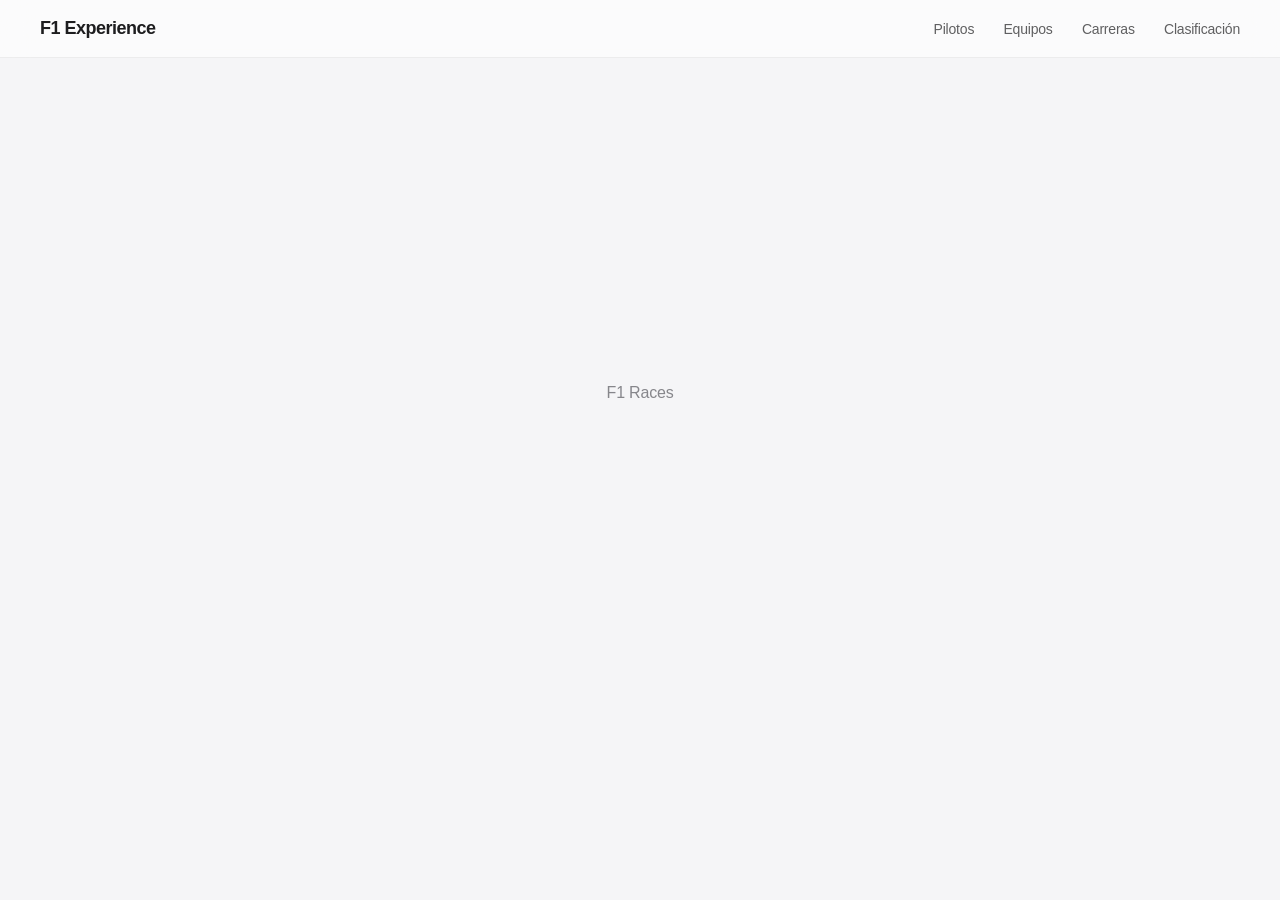
<file: carreras.html>
<!DOCTYPE html>
<html>
<head>
<link rel="stylesheet" href="styles.css">
</head>

<body>

<header class="nav">
<div class="logo" onclick="location.href='index.html'">
F1 Experience
</div>

<nav>
<a href="pilotos.html">Pilotos</a>
<a href="equipos.html">Equipos</a>
<a href="carreras.html">Carreras</a>
<a href="tabla.html">Clasificación</a>
</nav>
</header>

<div class="container">

<div class="card">
<h3>Australia</h3>
<p>Circuito urbano rápido que abre la temporada con emoción.</p>
</div>

<div class="card">
<h3>Mónaco</h3>
<p>La carrera más icónica. Calles estrechas y precisión total.</p>
</div>

<div class="card">
<h3>Silverstone</h3>
<p>La cuna de la F1. Circuito rápido y técnico.</p>
</div>

<div class="card">
<h3>Monza</h3>
<p>Templo de la velocidad. Rectas largas y pasión italiana.</p>
</div>

<div class="card">
<h3>Brasil</h3>
<p>Carrera impredecible con clima cambiante y grandes batallas.</p>
</div>

<div class="card">
<h3>Abu Dhabi</h3>
<p>Final de temporada bajo luces nocturnas.</p>
</div>

</div>

<footer>F1 Races</footer>

</body>
</html>
</file>
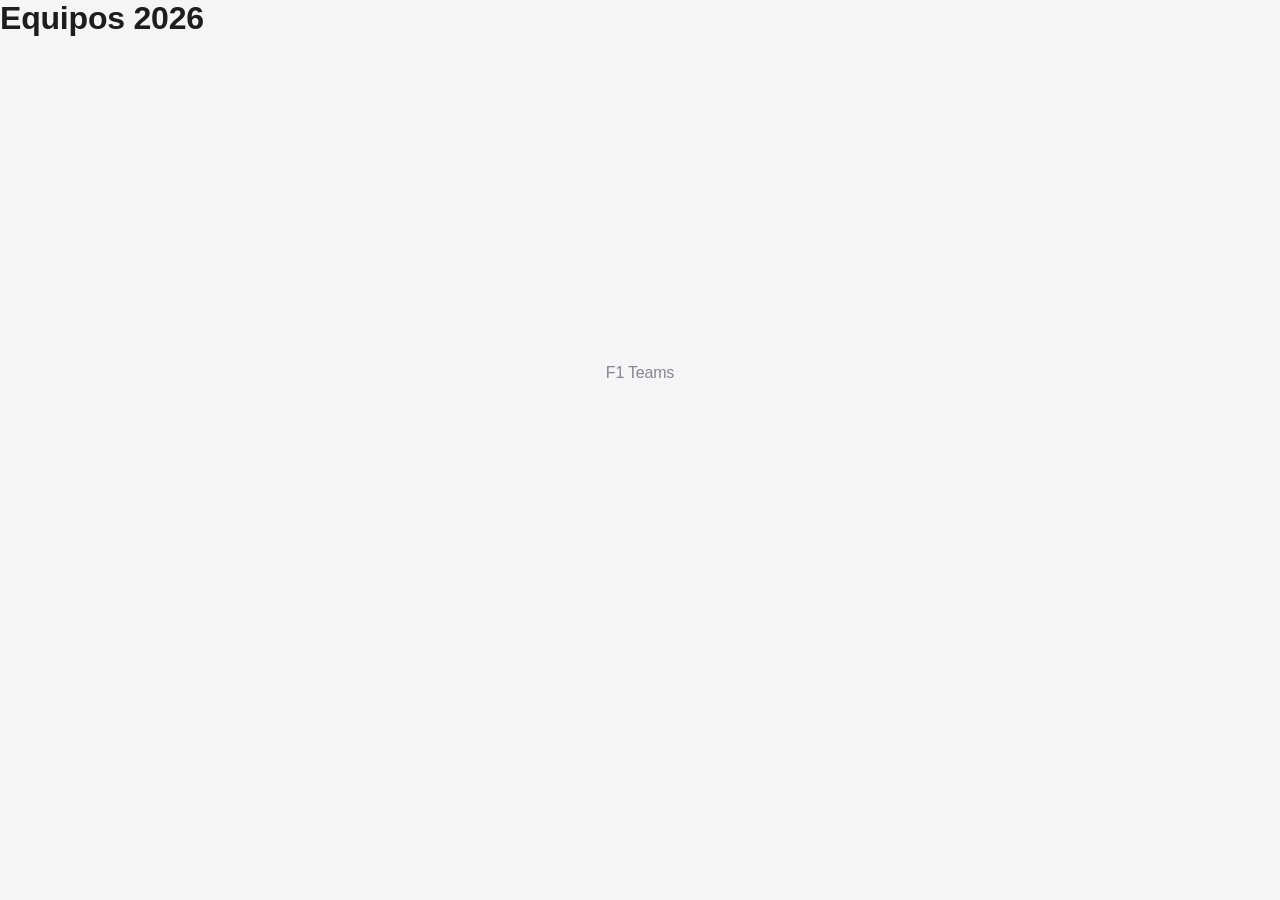
<file: equipos.html>
<!DOCTYPE html>
<html>
<head>
<link rel="stylesheet" href="styles.css">
</head>

<body>

<header><h1>Equipos 2026</h1></header>

<div class="container">

<div class="card">
<h3>Red Bull Racing</h3>
<p>Equipo dominante en la era moderna con ingeniería de alto nivel.</p>
</div>

<div class="card">
<h3>Ferrari</h3>
<p>El equipo más icónico de la historia de la Fórmula 1.</p>
</div>

<div class="card">
<h3>Mercedes</h3>
<p>Dominó la era híbrida con múltiples campeonatos consecutivos.</p>
</div>

<div class="card">
<h3>McLaren</h3>
<p>Equipo histórico en crecimiento con fuerte desarrollo tecnológico.</p>
</div>

<div class="card">
<h3>Aston Martin</h3>
<p>Proyecto ambicioso con grandes inversiones y talento.</p>
</div>

</div>

<footer>F1 Teams</footer>

</body>
</html>
</file>
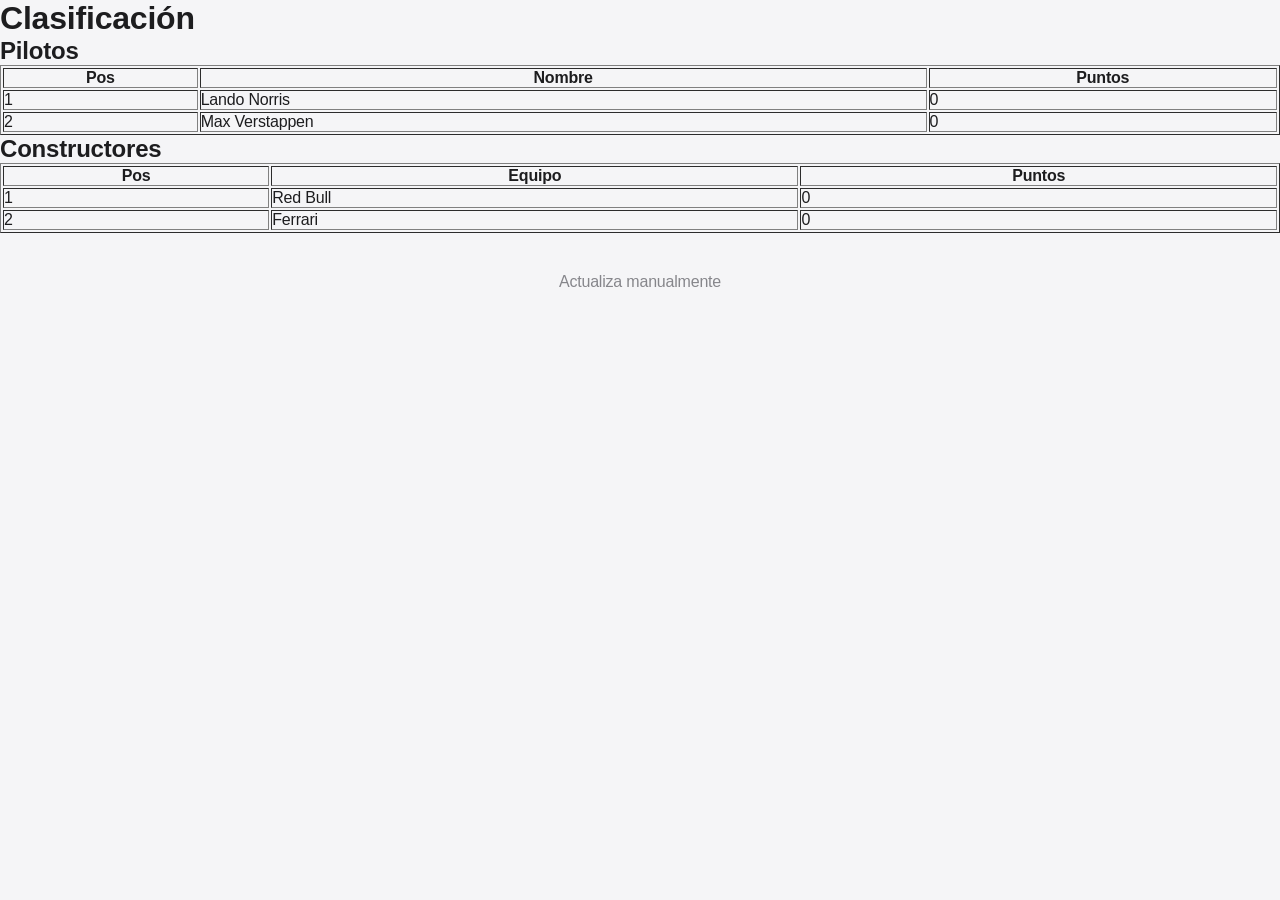
<file: tabla.html>
<!DOCTYPE html>
<html>
<head>
<link rel="stylesheet" href="styles.css">
</head>

<body>

<header><h1>Clasificación</h1></header>

<div class="container">

<h2>Pilotos</h2>
<table border="1" width="100%">
<tr><th>Pos</th><th>Nombre</th><th>Puntos</th></tr>
<tr><td>1</td><td>Lando Norris</td><td>0</td></tr>
<tr><td>2</td><td>Max Verstappen</td><td>0</td></tr>
</table>

<h2>Constructores</h2>
<table border="1" width="100%">
<tr><th>Pos</th><th>Equipo</th><th>Puntos</th></tr>
<tr><td>1</td><td>Red Bull</td><td>0</td></tr>
<tr><td>2</td><td>Ferrari</td><td>0</td></tr>
</table>

</div>

<footer>Actualiza manualmente</footer>

</body>
</html>
</file>
<file: styles.css>
/* RESET */
*{
margin:0;
padding:0;
box-sizing:border-box;
font-family:-apple-system, BlinkMacSystemFont, "SF Pro Display", sans-serif;
scroll-behavior:smooth;
}

body{
background:#f5f5f7;
color:#1d1d1f;
overflow-x:hidden;
letter-spacing:-0.2px;
animation:fadePage 0.8s ease;
}

/* ANIMACION ENTRADA */
@keyframes fadePage{
from{
opacity:0;
transform:translateY(10px);
}
to{
opacity:1;
transform:translateY(0);
}
}

/* NAV */
.nav{
position:fixed;
top:0;
width:100%;
display:flex;
justify-content:space-between;
align-items:center;
padding:18px 40px;
background:rgba(255,255,255,0.6);
backdrop-filter:blur(20px);
-webkit-backdrop-filter:blur(20px);
border-bottom:1px solid rgba(0,0,0,0.06);
z-index:1000;
transition:0.3s;
}

.nav-scroll{
background:rgba(255,255,255,0.95);
}

.logo{
font-size:18px;
font-weight:600;
letter-spacing:-0.5px;
cursor:pointer;
}

.nav a{
color:#1d1d1f;
margin-left:25px;
text-decoration:none;
font-size:14px;
opacity:0.7;
transition:0.25s;
}

.nav a:hover{
opacity:1;
}

/* HERO */
.hero{
height:100vh;
position:relative;
display:flex;
align-items:center;
justify-content:center;
text-align:center;
overflow:hidden;
}

/* IMAGEN FONDO */
.hero-bg{
position:absolute;
top:0;
left:0;
width:100%;
height:100%;
background:url("https://media-cldnry.s-nbcnews.com/image/upload/t_fit-760w,f_auto,q_auto:best/rockcms/2026-03/260303-formula-1-testing-ew-600p-a3c0cd.jpg") center/cover no-repeat;
filter:brightness(0.7);
z-index:-2;
}

/* FADE A BLANCO */
.hero::after{
content:"";
position:absolute;
bottom:0;
left:0;
width:100%;
height:50%;
background:linear-gradient(to bottom, rgba(255,255,255,0) 0%, #f5f5f7 100%);
z-index:-1;
}

/* TEXTO HERO */
.hero-content{
z-index:2;
}

.hero h1{
font-size:80px;
font-weight:700;
letter-spacing:-2px;
color:white;
}

.hero p{
color:rgba(255,255,255,0.85);
margin-top:10px;
font-size:20px;
}

/* FEATURE */
.feature{
display:flex;
align-items:center;
gap:80px;
padding:140px 10%;
}

.feature img{
width:55%;
border-radius:20px;
transition:0.4s;
}

.feature img:hover{
transform:scale(1.03);
}

.feature h2{
font-size:48px;
margin-bottom:20px;
letter-spacing:-1px;
}

.feature p{
color:#6e6e73;
line-height:1.6;
}

/* GRID */
.grid, .grid-home{
display:grid;
grid-template-columns:repeat(auto-fit,minmax(260px,1fr));
gap:40px;
padding:120px 10%;
}

/* CARDS */
.card, .box{
background:rgba(255,255,255,0.6);
backdrop-filter:blur(20px);
-webkit-backdrop-filter:blur(20px);
border-radius:20px;
overflow:hidden;
border:1px solid rgba(0,0,0,0.05);
box-shadow:0 10px 30px rgba(0,0,0,0.08);
transition:0.4s;
transform:translateY(40px);
opacity:0;
position:relative;
}

/* EFECTO LUZ */
.card::after, .box::after{
content:"";
position:absolute;
top:0;
left:-100%;
width:100%;
height:100%;
background:linear-gradient(120deg, transparent, rgba(255,255,255,0.6), transparent);
transition:0.6s;
}

.card:hover::after, .box:hover::after{
left:100%;
}

.card.show, .box.show{
transform:translateY(0);
opacity:1;
}

.card img, .box img{
width:100%;
height:220px;
object-fit:cover;
transition:0.5s;
}

.card:hover img, .box:hover img{
transform:scale(1.05);
}

.card:hover, .box:hover{
transform:translateY(-10px);
box-shadow:0 20px 40px rgba(0,0,0,0.15);
}

/* CONTENIDO */
.card-content{
padding:20px;
}

.card h3{
font-size:20px;
margin-bottom:10px;
letter-spacing:-0.5px;
}

.card p{
font-size:14px;
color:#6e6e73;
line-height:1.6;
}

/* LINKS */
.box h3{
padding:20px;
}

.box p{
padding:0 20px;
color:#6e6e73;
}

.box a{
display:block;
padding:20px;
color:#0071e3;
text-decoration:none;
font-weight:500;
transition:0.25s;
}

.box a:active{
transform:scale(0.95);
}

/* FULL */
.full{
height:80vh;
display:flex;
flex-direction:column;
justify-content:center;
align-items:center;
text-align:center;
}

.full h2{
font-size:60px;
letter-spacing:-1px;
}

.full p{
color:#6e6e73;
}

/* FOOTER */
footer{
text-align:center;
padding:40px;
color:#86868b;
}

/* ANIMACIONES */
.fade{
opacity:0;
transform:translateY(40px);
transition:1s ease;
}

.fade.show{
opacity:1;
transform:translateY(0);
}

/* ESPACIADO */
section{
margin-bottom:120px;
}

/* SCROLL */
::-webkit-scrollbar{
width:8px;
}

::-webkit-scrollbar-thumb{
background:linear-gradient(#ccc,#999);
border-radius:10px;
}

/* RESPONSIVE */
@media(max-width:768px){

.hero h1{
font-size:45px;
}

.hero p{
font-size:16px;
}

.feature{
flex-direction:column;
padding:80px 5%;
}

.feature img{
width:100%;
}

.grid, .grid-home{
padding:80px 5%;
}

}
</file>
